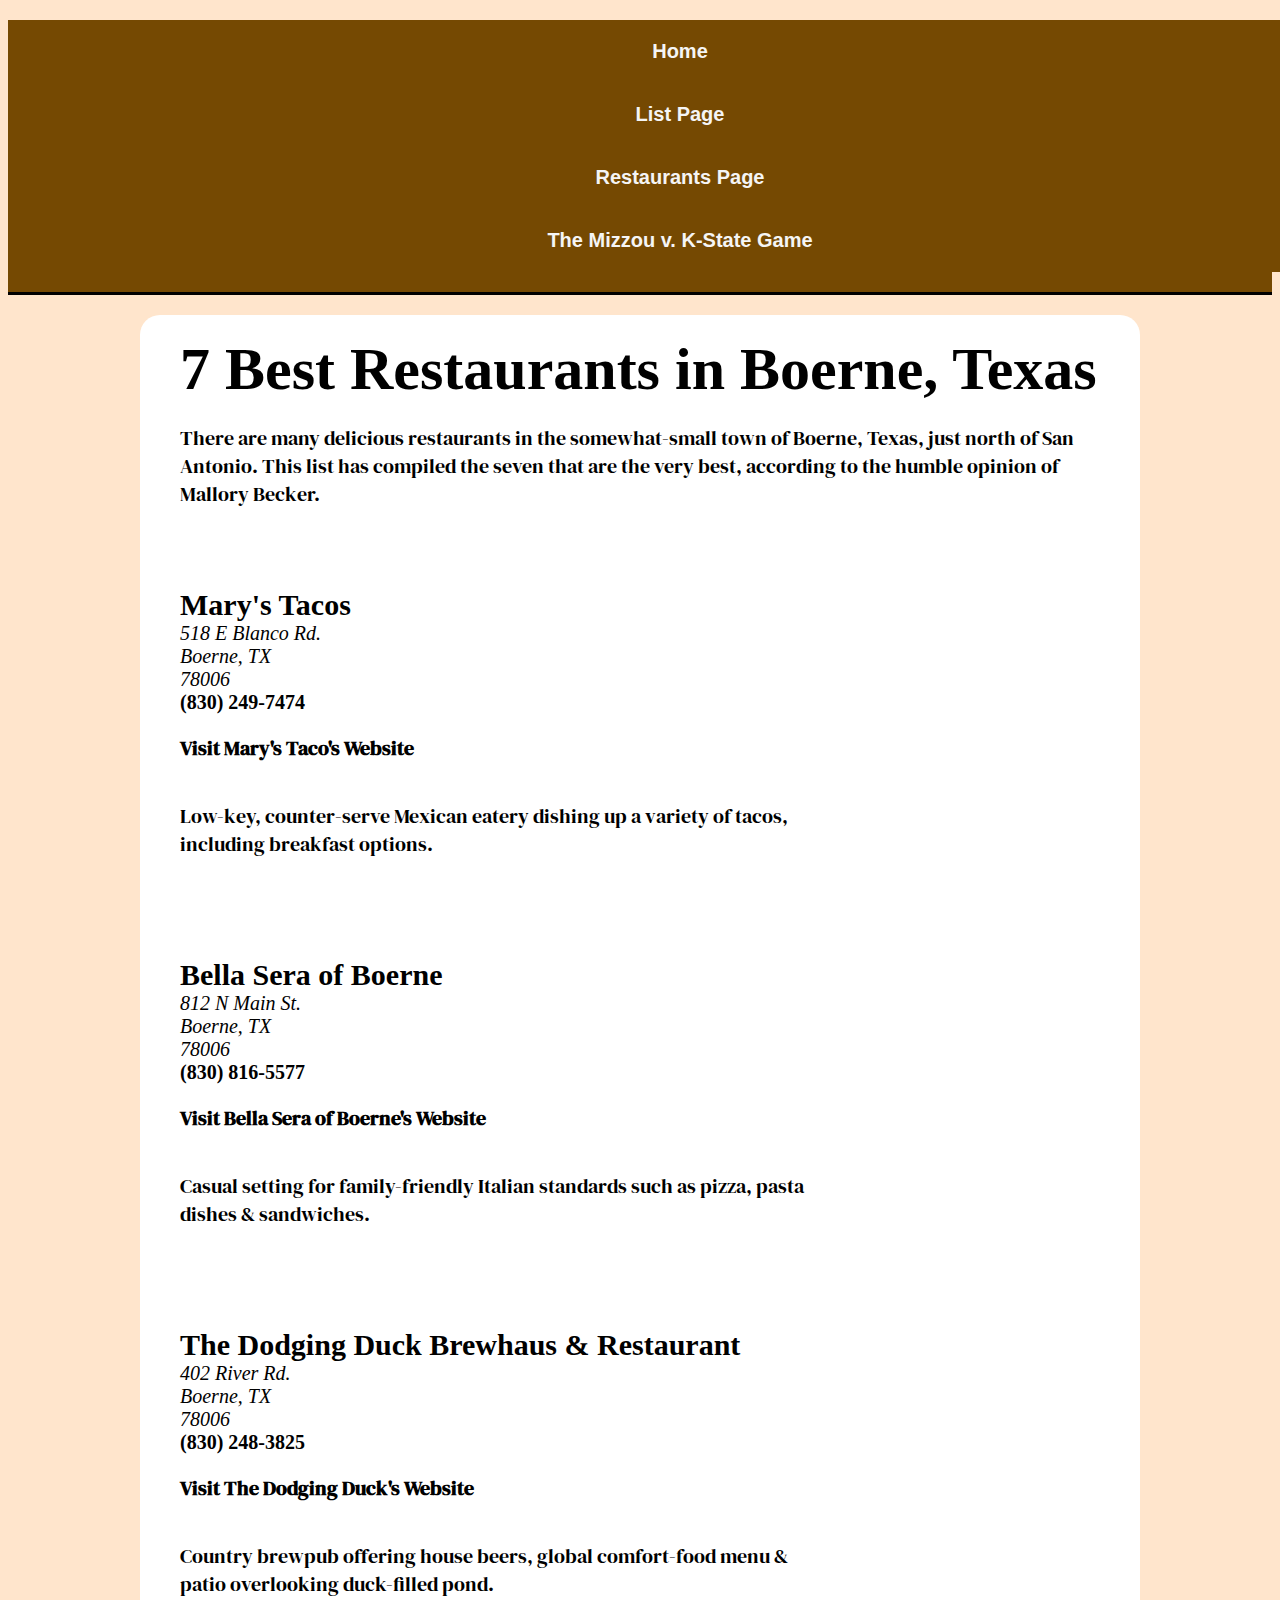
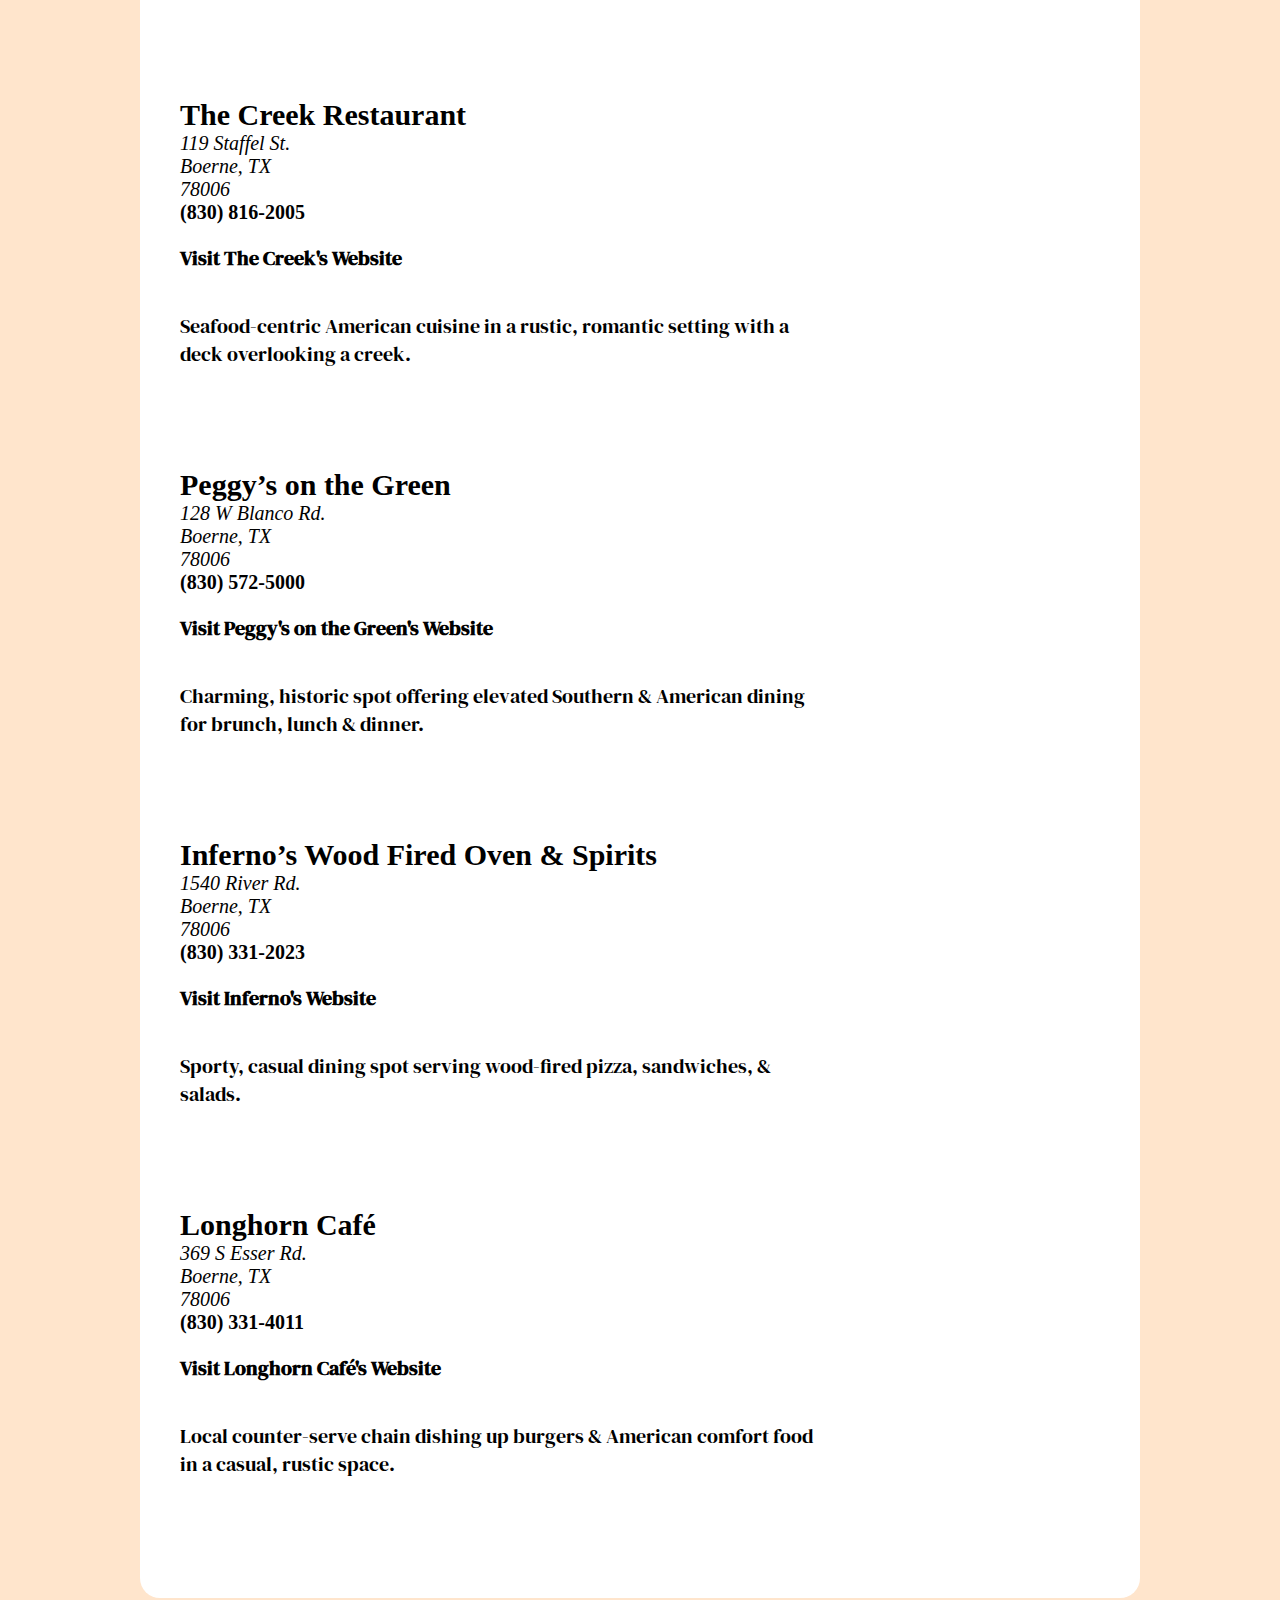
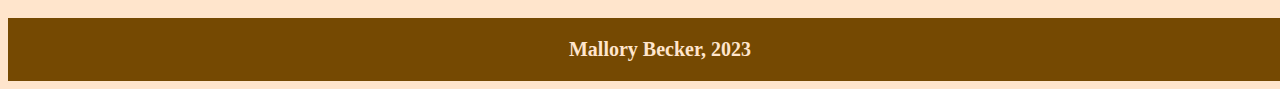
<file: boerne-best-restaurants.html>
<!DOCTYPE html>
<html lang="en" dir="ltr">
  <head>
    <meta charset="utf-8">
    <title>7 Best Restaurants in Boerne, Texas</title>
 <link rel="stylesheet" href="css/style.css">

  <link rel="preconnect" href="https://fonts.googleapis.com">
    <link rel="preconnect" href="https://fonts.gstatic.com" crossorigin>
    <link href="https://fonts.googleapis.com/css2?family=IBM+Plex+Sans&family=Inter&family=Nunito+Sans&Crimson+Pro&family=IBM+Plex+Serif&family=Roboto+Slab&family=Poppins&display=swap" rel="stylesheet">
    <link rel="preconnect" href="https://fonts.googleapis.com">
<link rel="preconnect" href="https://fonts.gstatic.com" crossorigin>
<link href="https://fonts.googleapis.com/css2?family=DM+Serif+Display&display=swap" rel="stylesheet">

    </head>

<body class="media-list">
<a class="skip-link" href="#content">Skip to content</a>
    <nav>
      <ul>
        <li><a href="index.html">Home</a></li>
        <li><a href="list.html">List Page</a></li>
         <li><a class="active" href="boerne-best-restaurants.html">Restaurants Page</a></li>
        <li><a href="image-gallery.html">The Mizzou v. K-State Game</a> </li>
          </ul>
    </nav>

<main id="restaurant-content">
	<h1>7 Best Restaurants in Boerne, Texas</h1>
	<p>There are many delicious restaurants in the somewhat-small town of Boerne, Texas, just north of San Antonio. This list has compiled the seven that are the very best, according to the humble opinion of Mallory Becker.</p>

 <section class="location-holder">
				<div class="text-holder">
					<h2>Mary's Tacos</h2>
					<address>
						518 E Blanco Rd. <br> 
						Boerne, TX <br>
						78006 <br> 
						 <a href="tel:+18302497474">(830) 249-7474 </a>
						</address>
						<p><a href="https://marystacos.com/menu/">Visit Mary's Taco's Website </a> </p>
						<p> Low-key, counter-serve Mexican eatery dishing up a variety of tacos, including breakfast options. </p>
					</div>
				</section>

				<section class="location-holder">
				<div class="text-holder">
					<h2> Bella Sera of Boerne </h2>
					<address>
						812 N Main St. <br>
						Boerne, TX <br>
						78006 <br>
						<a href="tel:+18308165577">(830) 816-5577 </a>
					</address>
					<p> <a href="https://bellaseraboerne.com/">Visit Bella Sera of Boerne's Website </a> </p>
					<p> Casual setting for family-friendly Italian standards such as pizza, pasta dishes & sandwiches. </p>
				</div>
			</section>

			<section class="location-holder">
				<div class="text-holder">
					<h2>The Dodging Duck Brewhaus & Restaurant </h2>
					<address>
						402 River Rd. <br>
						Boerne, TX <br>
						78006 <br>
						<a href="tel:+18302483825">(830) 248-3825 </a>
					</address>
					<p> <a href="https://www.dodgingduck.com/">Visit The Dodging Duck's Website </a> </p>
					<p> Country brewpub offering house beers, global comfort-food menu & patio overlooking duck-filled pond. </p>
				</div>
			</section>

			<section class="location-holder">
				<div class="text-holder">
					<h2> The Creek Restaurant </h2>
					<address>
						119 Staffel St. <br> 
						Boerne, TX <br>
						78006 <br>
						<a href="tel:+18308162005">(830) 816-2005 </a>
					</address>
					<p> <a href="http://www.thecreekrestaurant.com/main/menu.php"> Visit The Creek's Website </a> </p>
					<p> Seafood-centric American cuisine in a rustic, romantic setting with a deck overlooking a creek. </p>
				</div>
			</section>

			<section class="location-holder">
				<div class="text-holder">
					<h2> Peggy’s on the Green </h2>
					<address>
						128 W Blanco Rd. <br> 
						Boerne, TX <br>
						78006 <br>
						<a href="tel:+18305725000">(830) 572-5000 </a>
					</address>
					<p> <a href="https://www.peggysonthegreen.com/"> Visit Peggy's on the Green's Website </a> </p>
					<p> Charming, historic spot offering elevated Southern & American dining for brunch, lunch & dinner. </p>
				</div>
			</section>

			<section class="location-holder">
				<div class="text-holder">
					<h2> Inferno’s Wood Fired Oven & Spirits </h2>
					<address>
						1540 River Rd. <br> 
						Boerne, TX <br>
						78006 <br>
						<a href="tel:+18303312023">(830) 331-2023 </a>
					</address>
					<p> <a href="https://www.infernospizzeria.com/"> Visit Inferno's Website </a> </p>
					<p> Sporty, casual dining spot serving wood-fired pizza, sandwiches, & salads. </p>
				</div>
			</section>

			<section class="location-holder">
				<div class="text-holder">
					<h2>Longhorn Café</h2>
					<address>
						369 S Esser Rd. <br> 
						Boerne, TX <br>
						78006 <br>
						<a href="tel:+18303314011">(830) 331-4011 </a>
					</address>
					<p> <a href="https://www.thelonghorncafe.com/"> Visit Longhorn Café's Website </a> </p>
					<p> Local counter-serve chain dishing up burgers & American comfort food in a casual, rustic space. </p>
				</div>
			</section>

		</main>


<footer>Mallory Becker, 2023</footer>


  </body>


</html>
</file>
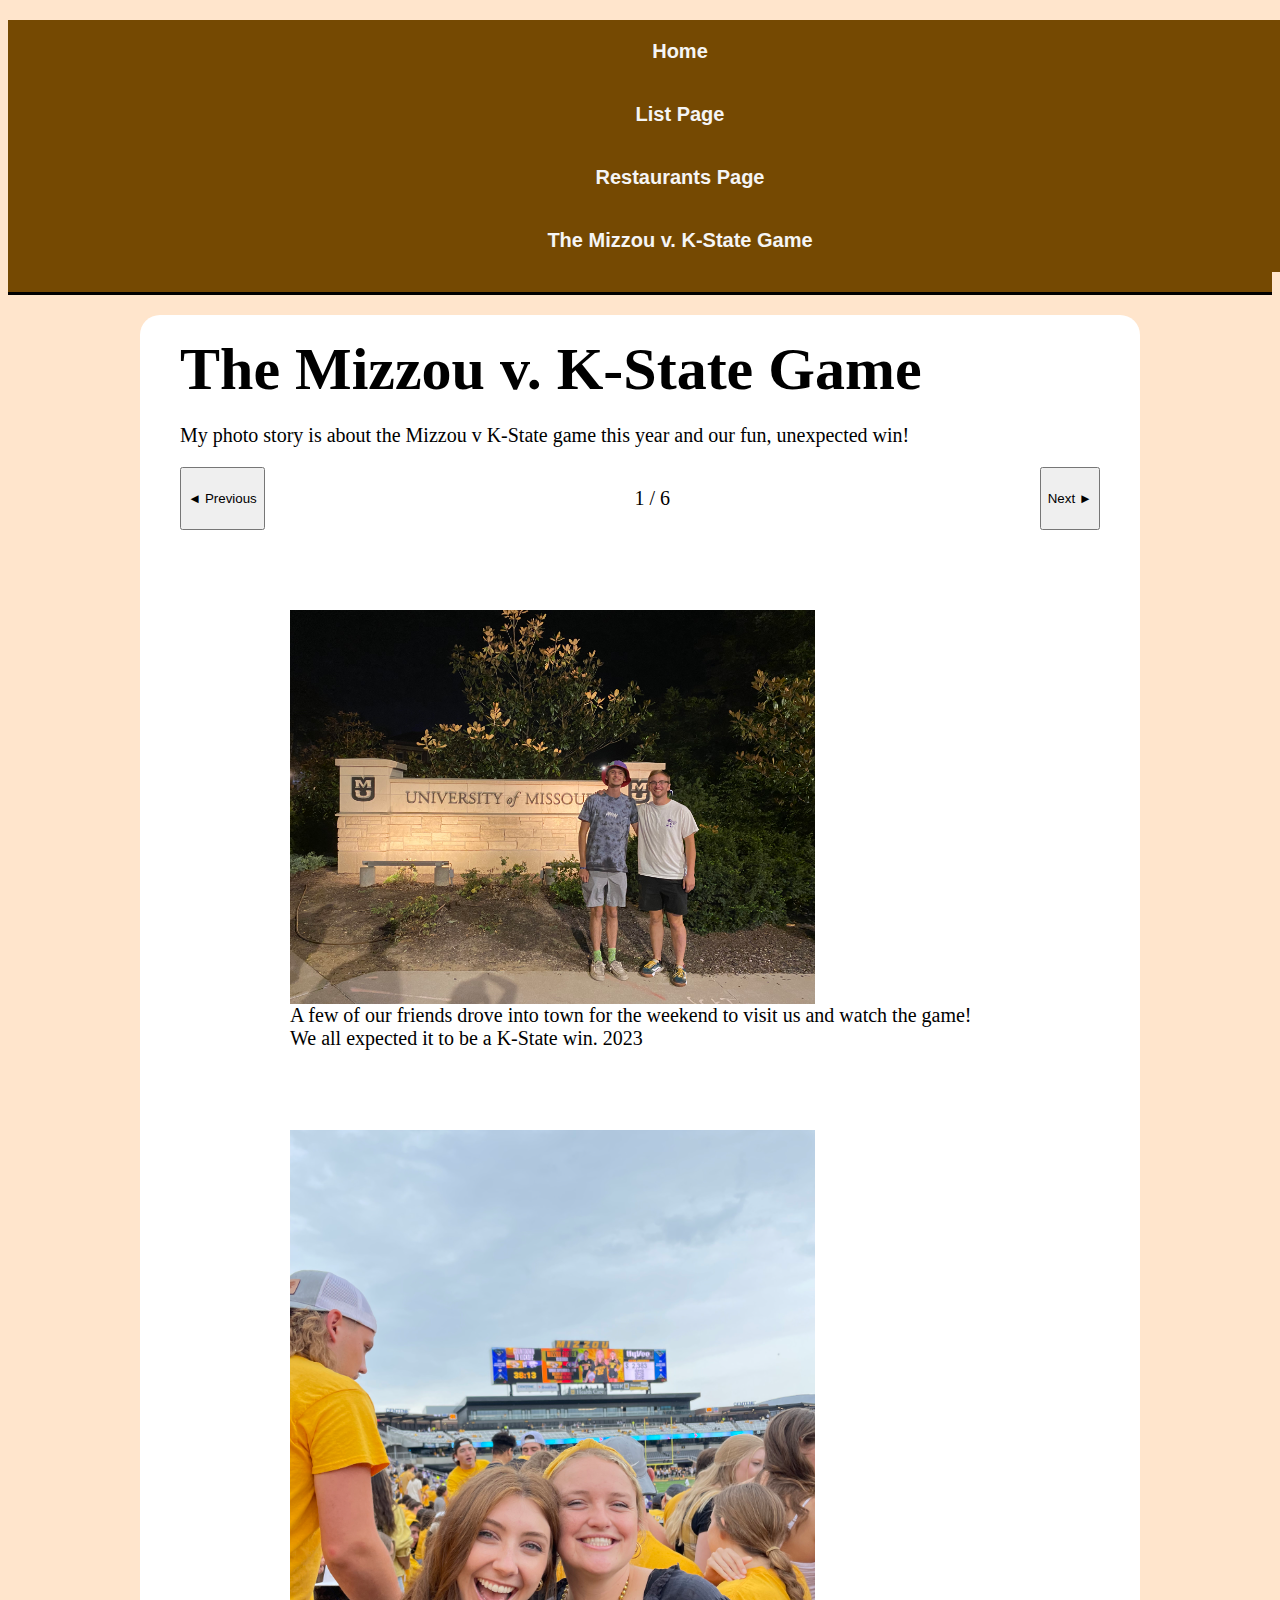
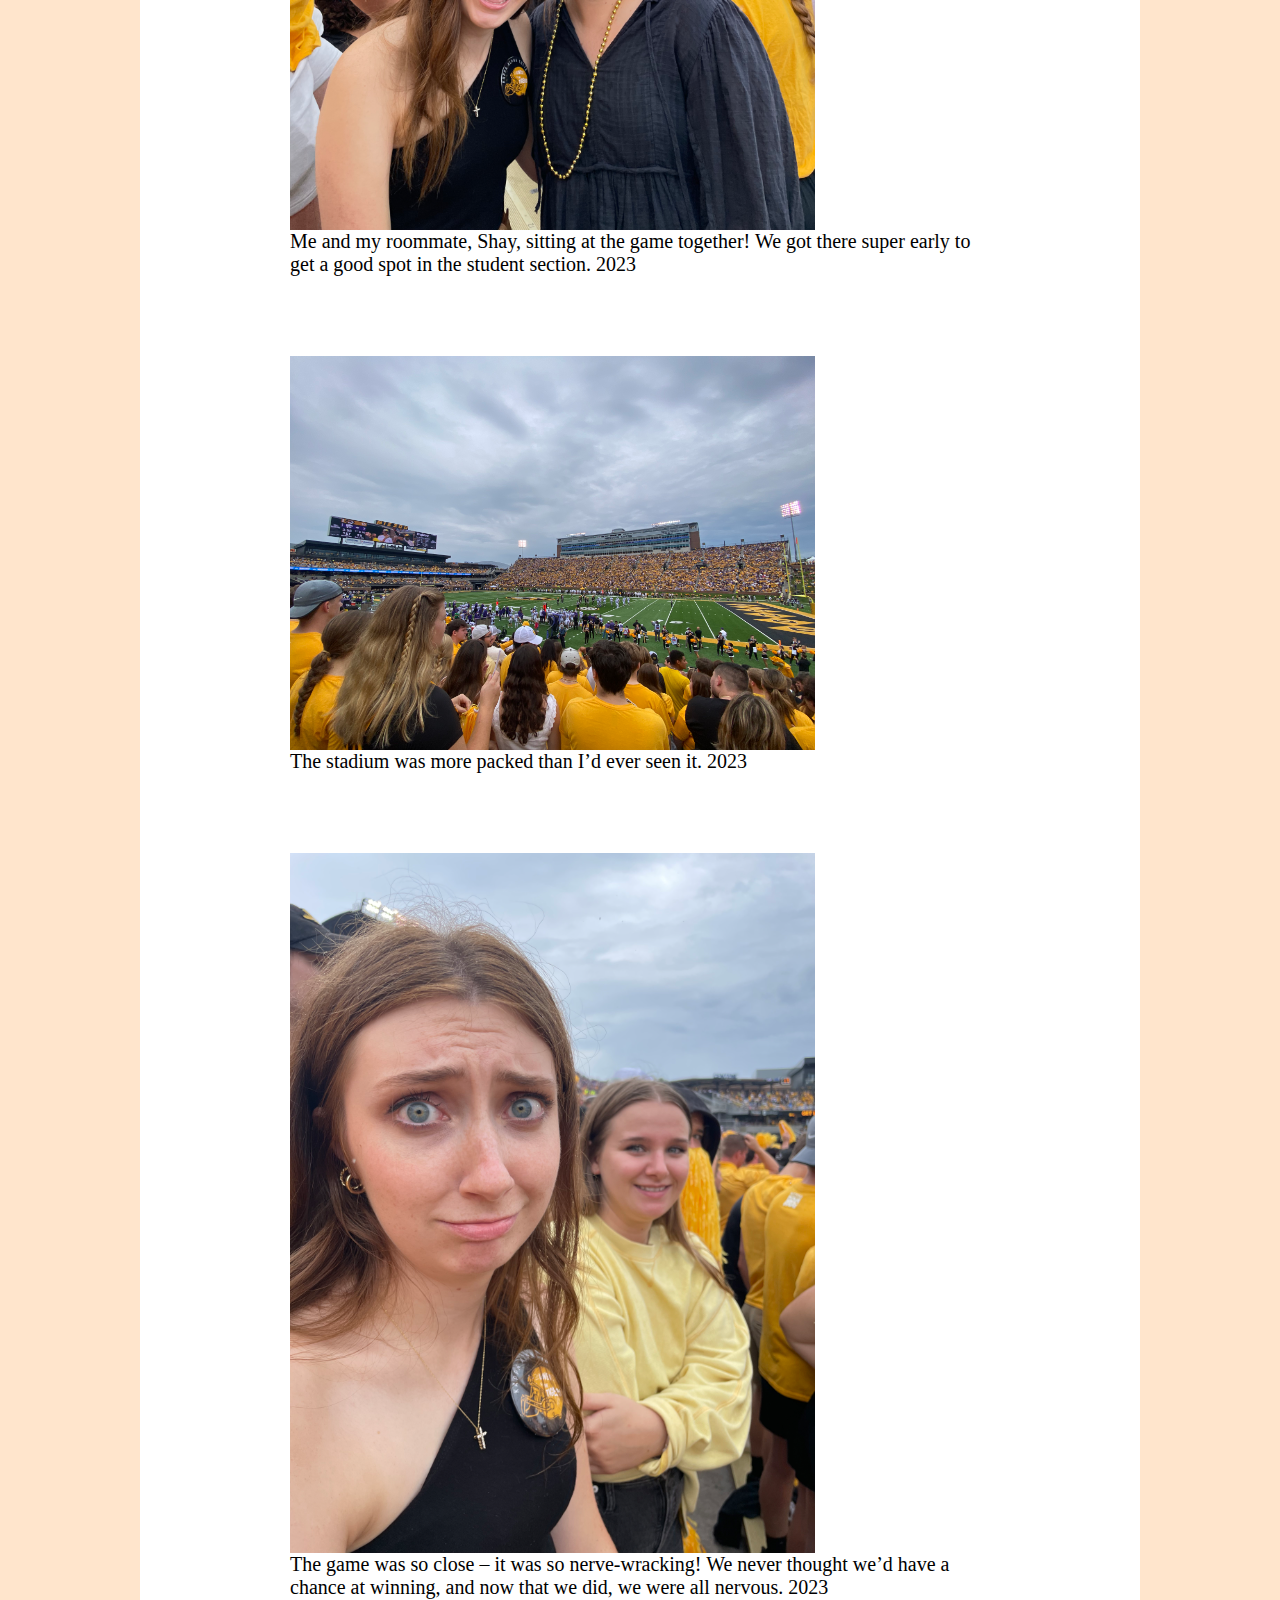
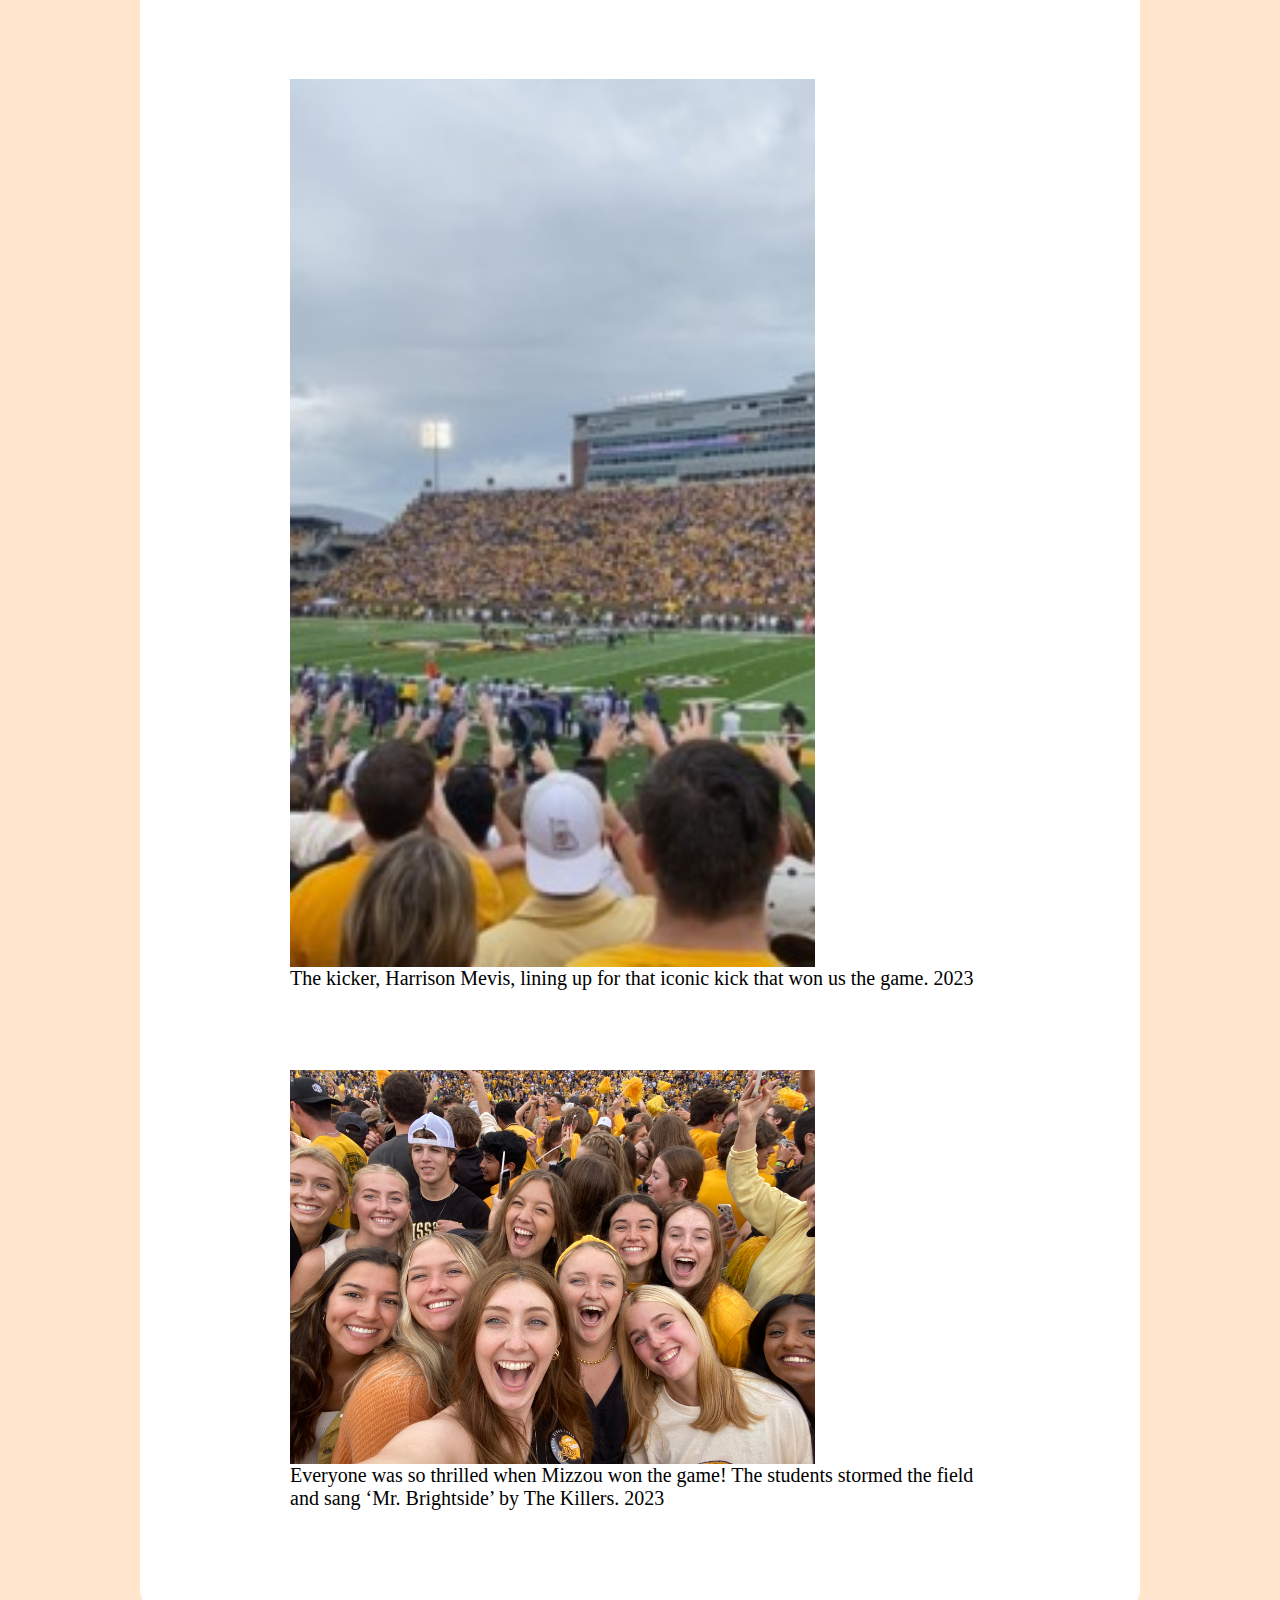
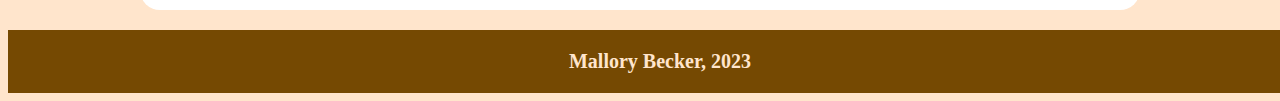
<file: image-gallery.html>
<!DOCTYPE html>
<html lang="en" dir="ltr">
  <head>
    <meta charset="utf-8">
    <title>The Mizzou v. K-State Game</title>

    <link rel="preconnect" href="https://fonts.googleapis.com">
    <link rel="preconnect" href="https://fonts.gstatic.com" crossorigin>
    <link href="https://fonts.googleapis.com/css2?family=Cormorant+Garamond&family=Roboto+Slab:wght@500&family=Rubik:ital,wght@0,400;1,700&display=swap" rel="stylesheet">

      <link rel="stylesheet" href="css/style.css">

   
  </head>
  <body>
<a class="skip-link" href="#content">Skip to content</a>
  	<nav>
      <ul>
    <li><a href="index.html">Home</a></li>
	<li> <a href="list.html">List Page</a> </li>
	<li> <a href="boerne-best-restaurants.html">Restaurants Page</a> </li>
	 <li><a class="active" href="image-gallery.html">The Mizzou v. K-State Game</a> </li>
</ul>
</nav>

 <main id="content">
      <h1>The Mizzou v. K-State Game</h1>
      <p>My photo story is about the Mizzou v K-State game this year and our fun, unexpected win!</p>

<div class="button_holder">
      <button id="button_previous">&#9668; Previous</button>
      <p id="stepper"></p>
      <button id="button_next">Next &#9658;</button>
    </div>

      <figure class="gallery-image hideThis">
      <img src="images/Picture1.jpeg" alt="Two boys stand in front of a sign for the University of Missouri.">
      <figcaption>
      	A few of our friends drove into town for the weekend to visit us and watch the game! We all expected it to be a K-State win. <time datetime="2023">2023</time>
      </figcaption>
  </figure>

<figure class="gallery-image hideThis">
	<img src="images/Picture2.jpeg" alt="Two girls, one brunette and one blonde, stand together in the stands at a football game, with the scoreboard behind them.">
	   <figcaption>
	   	Me and my roommate, Shay, sitting at the game together! We got there super early to get a good spot in the student section. <time datetime="2023">2023</time>
	   </figcaption>
	</figure>

	<figure class="gallery-image hideThis">
	<img src="images/Picture3.jpeg" alt="The University of Missouri football stadium, packed.">
	<figcaption>
		The stadium was more packed than I’d ever seen it. <time datetime="2023">2023</time>
	</figcaption>
</figure>

    <figure class="gallery-image hideThis">
      <img src="images/Picture4.jpeg" alt="A brunette girl looks nervous at a football game.">
      <figcaption>
      	The game was so close – it was so nerve-wracking! We never thought we’d have a chance at winning, and now that we did, we were all nervous. <time datetime="2023">2023</time>
      </figcaption>
  </figure>

<figure class="gallery-image hideThis">
      <img src="images/Picture5.jpeg" alt="Students at a football game hold up their hands while waiting for the kicker to kick a field goal.">
      <figcaption>
      	The kicker, Harrison Mevis, lining up for that iconic kick that won us the game. <time datetime="2023">2023</time>
      </figcaption>
  </figure>

<figure class="gallery-image hideThis">
      <img src="images/Picture6.jpeg" alt="A group of students smile together while standing on the football field">
      <figcaption>
      	Everyone was so thrilled when Mizzou won the game! The students stormed the field and sang ‘Mr. Brightside’ by The Killers. <time datetime="2023">2023</time>
      </figcaption>
  </figure>


</main>
<footer>Mallory Becker, 2023</footer>
   </body>

    <script type="text/javascript" src="js/gallery.js"></script>
</html>
</file>
<file: css/style.css>
.skip-link {
  position: absolute;
  width: 1px;
  height: 1px;
  padding: 0;
  margin: -1px;
  overflow: hidden;
  border: 0;
}

.skip-link:focus{
  width: unset;
  height: unset;
  position: relative;
  padding: unset;
  margin: unset;
  font-size: 2rem;
}


html {
font-size: 20px;
}

body {
		background-color: rgb(255, 229, 204);

	}

nav {

	width: 100%;
	margin: auto;
	font-family: arial, sans-serif;
	font-size: 1em;
	color: rgb(255, 229, 204);
	background: #754902;
	border-bottom: 3px solid #000000;

}

nav ul {
	display: flex;
	align-items: center;
	flex-direction: row;
	justify-content: space-evenly;
	width: 100%;
	color: rgb(255, 229, 204);
	background: #754902;
	}

	nav ul li {

		color: rgb(255, 229, 204);
		flex-flow: row wrap;
		list-style-type: circle;
		padding:1em;
		width: 100%;
		background: #754902

	}

	/*nav ul li a {
	text-decoration: none;
} */

 main {
	width: 90%;
	max-width: 1000px;
	border-radius: 1rem;
	 background: #FFF;
	 padding: 1rem 2rem;
	 box-sizing: border-box;
	margin: 1rem auto;
	font-size: 1rem;
}

a {
  font-weight: bold;
  font-style: normal;
  text-decoration: none;
  color: whitesmoke;
}

p {
	font-family: 'DM Serif Display', serif;
	justify-content: center;
	align-items: center;
}


h1 {
	font-family:didot, serif;
	font-size: 3em;
	margin: 1em;

}

h1, h2, h3 {
 margin: 0
}

footer {
  background: #754902;
  color: rgb(255, 229, 204);
  width: 100%;
  margin: 0;
  padding: 1rem;
  text-align: center;
  font-weight: bold;
}

.location-holder, .media-holder {

	width: 100%;
  margin: 4rem 0;
  display: flex;
  flex-direction: column;
  gap: 1.2rem;
  box-sizing: border-box;
}

.image-holder,.text-holder {
  width: 100%;
  padding: 0;
  margin: 0;
  display: flex;
  flex-direction: column;
  box-sizing: border-box;
}



main {
	width: 90%;
}

img {

	align-items: center;
	display: flex;
	width: 300px;
	height: auto;
	border: 0;
}




.image-holder img {
  width: 100%;
  max-width: 250px;
  margin: 0 auto;
}





main a {

	color: black;
}

.gallery-image {
  margin-block-start: 0;
  margin-block-end: 0;
  margin-inline-start: 0;
  margin-inline-end: 0;
  margin: 4rem auto;
  width: 100%;
  max-width: 700px;
}

.gallery-image img {
  width: 75%;
}

.button_holder {
  display: flex;
  flex-direction: row;
  justify-content: space-between;
  margin-top: 1rem;
}


@media (min-width:555px) {

 .media-holder {
    flex-direction: row;
  }

  .image-holder {
    width: 30%;
  }

  .media-list .text-holder {
    width: 70%;
  }

  nav ul {
    display: flex;
    flex-direction: row;
    flex-wrap: wrap;
  }

  nav li {
    width:100%;
    text-align: center;
  display: flex;
  justify-content: center;
  align-items: center;
  }


}
</file>
